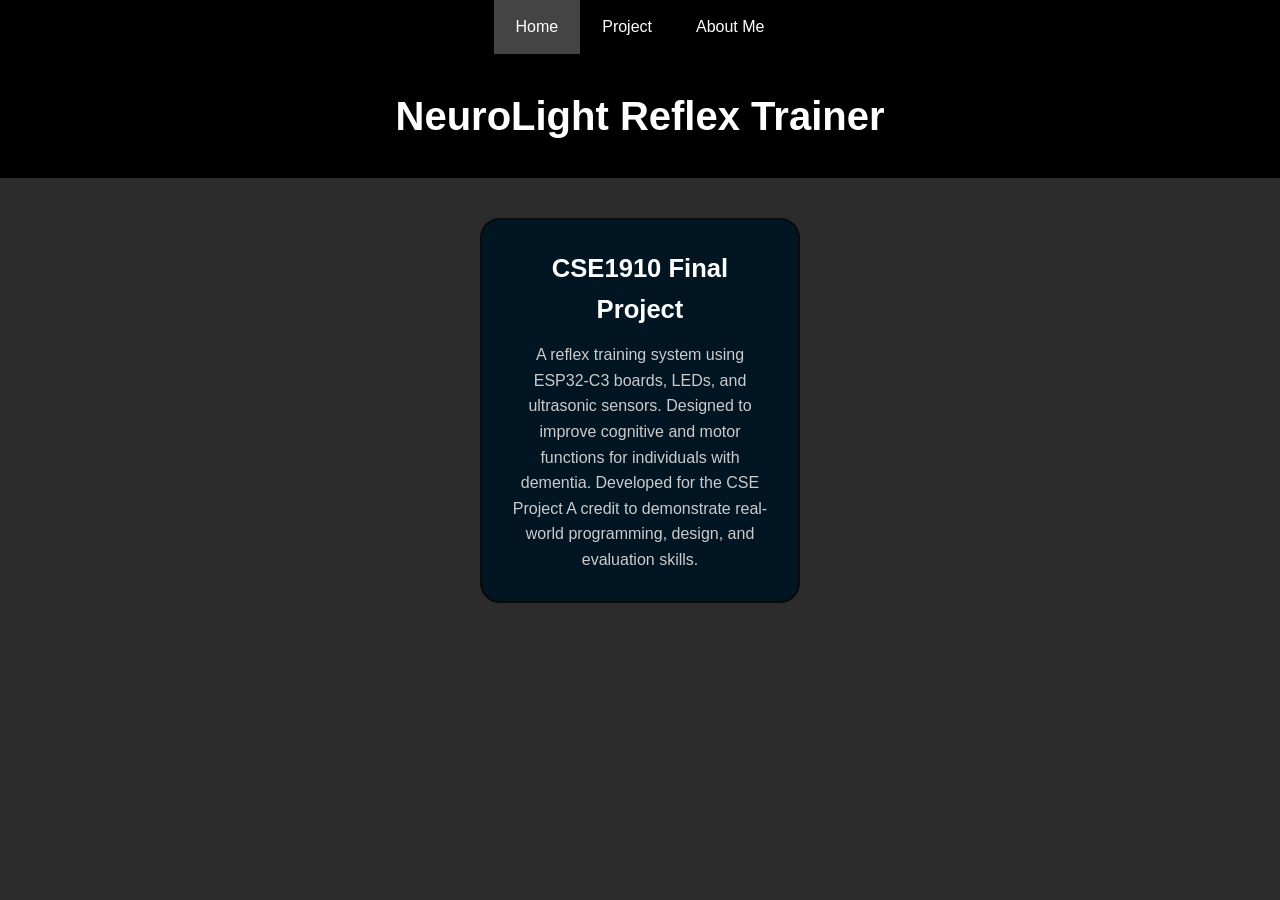
<file: index.html>
<!DOCTYPE html>
<html lang="en">
<head>
  <meta charset="UTF-8" />
  <meta name="viewport" content="width=device-width, initial-scale=1.0"/>
  <link rel="stylesheet" href="StylesMainPage.css"/>
  <title>NeuroLight Reflex Trainer</title>
</head>
<body>
  <!-- Navigation bar -->
  <ul class="center-nav">
    <li><a class="active" href="index.html">Home</a></li>
    <li><a href="Project.html">Project</a></li>
    <li><a href="AboutMe.html">About Me</a></li>
  </ul>

  <!-- Page header -->
  <div class="header">
    <h1>NeuroLight Reflex Trainer</h1>
  </div>

  <!-- Main content card -->
  <div class="card-container">
    <div class="card">
      <div class="card-details">
        <p class="text-title">CSE1910 Final Project</p>
        <p class="text-body">
          A reflex training system using ESP32-C3 boards, LEDs, and ultrasonic sensors.
          Designed to improve cognitive and motor functions for individuals with dementia.
          Developed for the CSE Project A credit to demonstrate real-world programming, design, and evaluation skills.
        </p>
      </div>
      <button class="card-button" onclick="location.href='Project.html'">More Info</button>
    </div>
  </div>
</body>
</html>
</file>
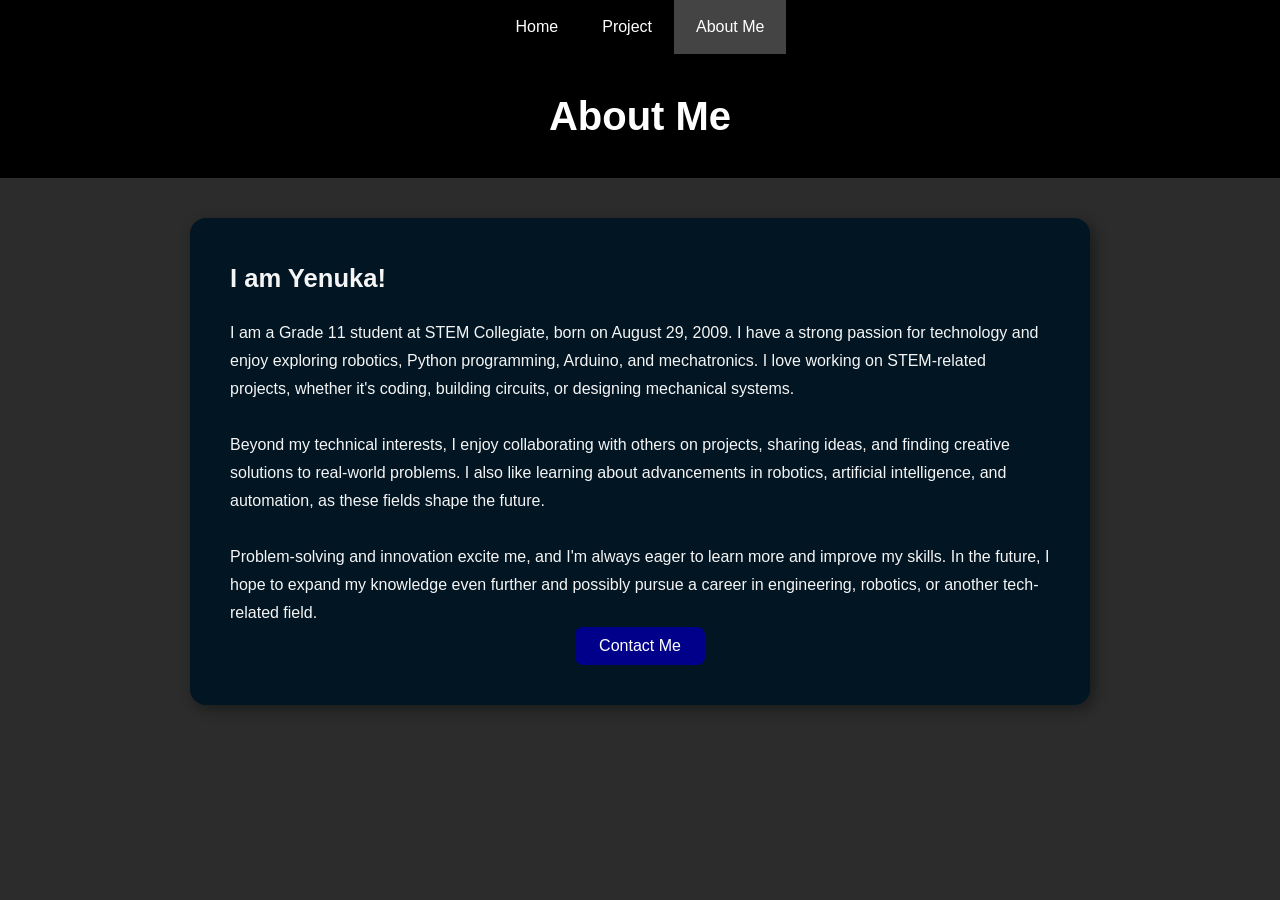
<file: AboutMe.html>
<!DOCTYPE html>
<html lang="en">
<head>
  <meta charset="UTF-8"/>
  <meta name="viewport" content="width=device-width, initial-scale=1.0"/>
  <link rel="stylesheet" href="StylesMainPage.css"/>
  <title>About Me - Yenuka</title>
</head>
<body>
  <!-- Navigation bar -->
  <ul class="center-nav">
    <li><a href="index.html">Home</a></li>
    <li><a href="Project.html">Project</a></li>
    <li><a class="active" href="AboutMe.html">About Me</a></li>
  </ul>

  <!-- Page header -->
  <div class="header">
    <h1>About Me</h1>
  </div>

  <!-- About me content card -->
  <div class="about-card">
    <h2 class="card__content">I am Yenuka!</h2>
    <p>
      I am a Grade 11 student at STEM Collegiate, born on August 29, 2009. I have a strong passion for technology and enjoy exploring robotics, Python programming, Arduino, and mechatronics. 
      I love working on STEM-related projects, whether it's coding, building circuits, or designing mechanical systems.
      <br><br>
      Beyond my technical interests, I enjoy collaborating with others on projects, sharing ideas, and finding creative solutions to real-world problems.
      I also like learning about advancements in robotics, artificial intelligence, and automation, as these fields shape the future.
      <br><br>
      Problem-solving and innovation excite me, and I'm always eager to learn more and improve my skills.
      In the future, I hope to expand my knowledge even further and possibly pursue a career in engineering, robotics, or another tech-related field.
    </p>
    <!-- Contact button -->
    <div class="center-button">
      <button onclick="location.href='mailto:yenukas@outlook.com'">Contact Me</button>
    </div>
  </div>
</body>
</html>
</file>
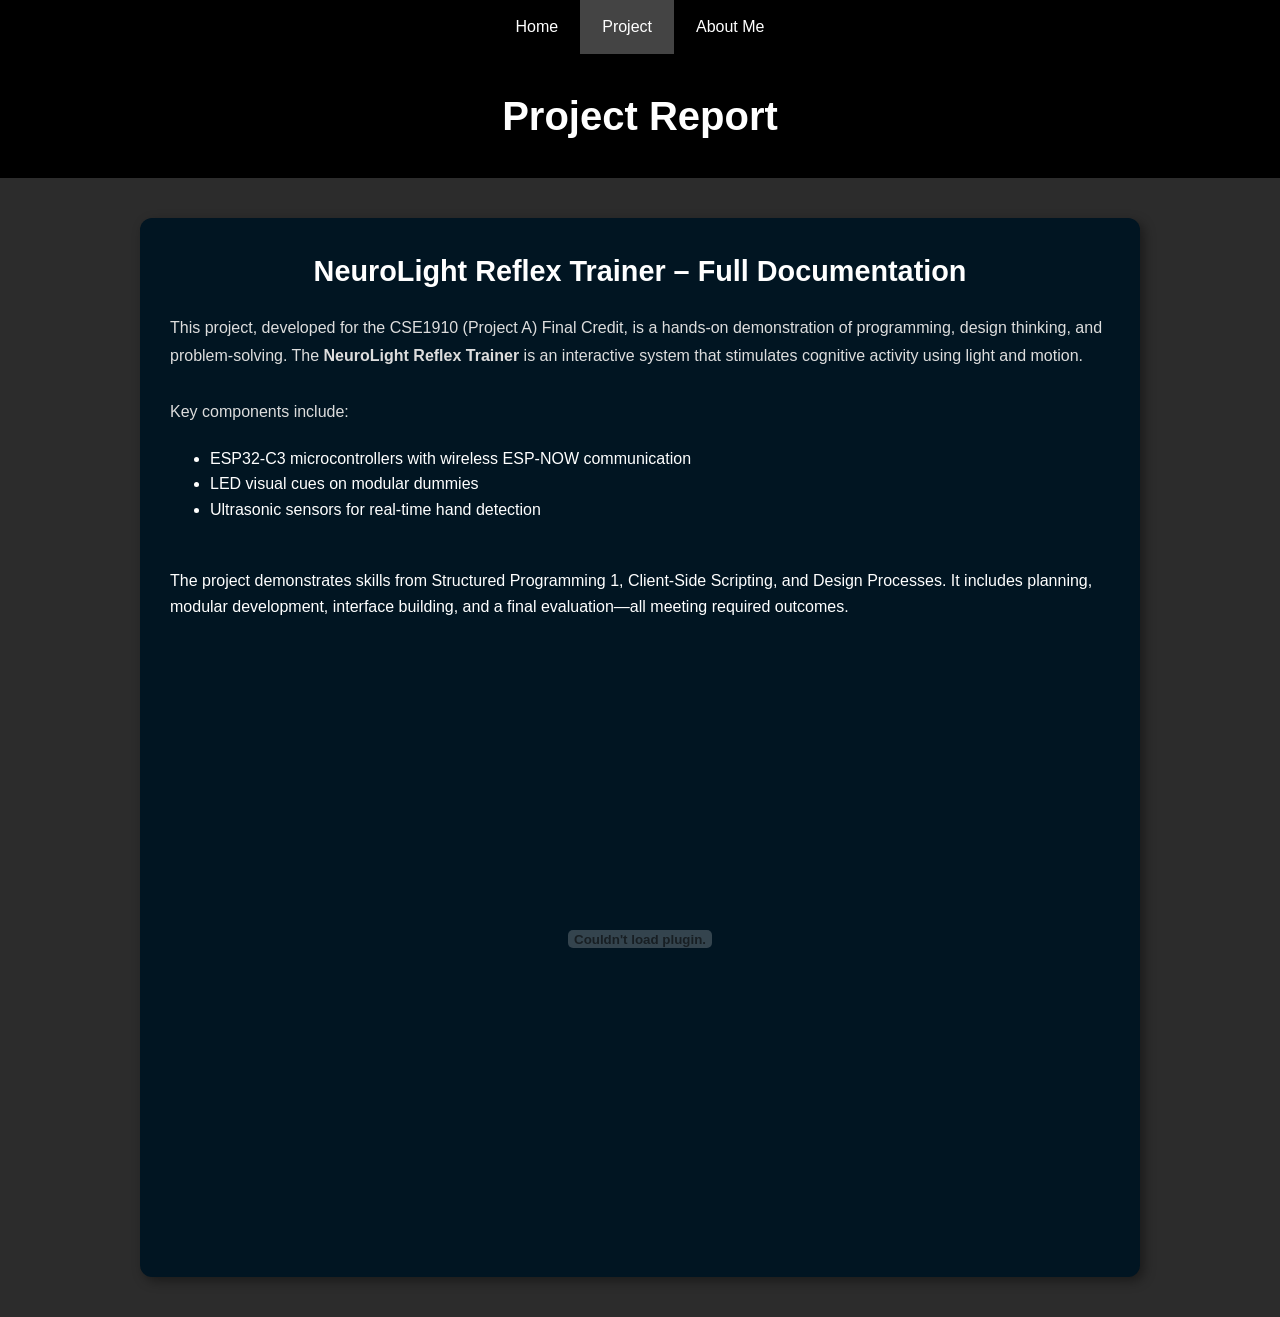
<file: Project.html>
<!DOCTYPE html>
<html lang="en">
<head>
  <meta charset="UTF-8"/>
  <meta name="viewport" content="width=device-width, initial-scale=1.0"/>
  <link rel="stylesheet" href="StylesMainPage.css"/>
  <title>Project - NeuroLight</title>
</head>
<body>
  <!-- Navigation bar -->
  <ul class="center-nav">
    <li><a href="index.html">Home</a></li>
    <li><a class="active" href="Project.html">Project</a></li>
    <li><a href="AboutMe.html">About Me</a></li>
  </ul>

  <!-- Page header -->
  <div class="header">
    <h1>Project Report</h1>
  </div>

  <!-- PDF and project info -->
  <div class="pdf-container">
    <div class="pdf-card">
      <h2>NeuroLight Reflex Trainer – Full Documentation</h2>
      <p style="text-align: left; margin-bottom: 20px;">
        This project, developed for the CSE1910 (Project A) Final Credit, is a hands-on demonstration of programming,
        design thinking, and problem-solving. The <strong>NeuroLight Reflex Trainer</strong> is an interactive system that
        stimulates cognitive activity using light and motion.
        <br><br>
        Key components include:
        <ul style="margin-left: 20px;">
          <li>ESP32-C3 microcontrollers with wireless ESP-NOW communication</li>
          <li>LED visual cues on modular dummies</li>
          <li>Ultrasonic sensors for real-time hand detection</li>
        </ul>
        <br>
        The project demonstrates skills from Structured Programming 1, Client-Side Scripting, and Design Processes.
        It includes planning, modular development, interface building, and a final evaluation—all meeting required outcomes.
      </p>
      <!-- Embedded PDF document -->
      <embed src="NeuroLight_Reflex_Trainer_Report.pdf" type="application/pdf"/>
    </div>
  </div>
</body>
</html>
</file>
<file: StylesMainPage.css>
/* Reset default margins and padding for all elements */
* {
  margin: 0;
  padding: 0;
  box-sizing: border-box;
}

/* Basic body styles */
body {
  font-family: 'Segoe UI', Tahoma, Geneva, Verdana, sans-serif;
  background-color: #2c2c2c;
  color: #f5f5f5;
  line-height: 1.6;
  margin: 0;
  padding: 0;
}

/* Header styling */
.header {
  background-color: black;
  padding: 30px 20px;
  text-align: center;
}

.header h1 {
  font-size: 2.5rem;
  font-weight: bold;
  color: white;
}

/* Navigation bar container */
.center-nav {
  display: flex;
  justify-content: center;
  background-color: black;
  list-style: none;
}

/* Navigation list items */
.center-nav li {
  display: inline-block;
}

/* Navigation links */
.center-nav li a {
  display: block;
  padding: 14px 22px;
  color: white;
  text-decoration: none;
  font-weight: 500;
  transition: background-color 0.3s ease;
}

/* Hover effect for nav links except active */
.center-nav li a:hover:not(.active) {
  background-color: #111;
}

/* Active page nav link */
.active {
  background-color: #444;
}

/* Container for cards */
.card-container {
  display: flex;
  justify-content: center;
  flex-wrap: wrap;
  gap: 30px;
  padding: 40px 20px;
  max-width: 1200px;
  margin: 0 auto;
}

/* Individual card style */
.card {
  width: 320px;
  min-height: 320px;
  border-radius: 20px;
  background: #011522;
  position: relative;
  padding: 1.8rem;
  border: 2px solid #0a0a0a;
  transition: 0.5s ease-out;
  overflow: visible;
  color: white;
}

/* Card content styling */
.card-details {
  color: white;
  height: 100%;
  gap: 0.75em;
  display: grid;
  place-content: center;
  text-align: center;
}

/* Title text in cards */
.text-title {
  font-size: 1.6rem;
  font-weight: bold;
}

/* Body text in cards */
.text-body {
  font-size: 1rem;
  color: #ccc;
}

/* Button inside card, hidden by default */
.card-button {
  transform: translate(-50%, 125%);
  width: 65%;
  border-radius: 1rem;
  border: none;
  background-color: darkblue;
  color: #fff;
  font-size: 1rem;
  padding: 0.6rem 1rem;
  position: absolute;
  left: 50%;
  bottom: 0;
  opacity: 0;
  transition: 0.3s ease-out;
}

/* Card hover effect */
.card:hover {
  border-color: darkblue;
  box-shadow: 0 4px 18px rgba(0, 0, 0, 0.4);
}

/* Show button on hover */
.card:hover .card-button {
  transform: translate(-50%, 50%);
  opacity: 1;
}

/* Container for the PDF embed */
.pdf-container {
  display: flex;
  justify-content: center;
  padding: 40px 20px;
}

/* Card that holds PDF content */
.pdf-card {
  background-color: #011522;
  color: white;
  padding: 30px;
  border-radius: 12px;
  width: 95%;
  max-width: 1000px;
  box-shadow: 4px 4px 12px rgba(0, 0, 0, 0.4);
}

/* PDF card heading */
.pdf-card h2 {
  font-size: 1.8rem;
  margin-bottom: 20px;
  text-align: center;
  color: white;
}

/* PDF card paragraph */
.pdf-card p {
  font-size: 1rem;
  color: #ddd;
  margin-bottom: 20px;
  line-height: 1.75;
}

/* PDF card list style */
.pdf-card ul {
  padding-left: 20px;
  margin-bottom: 20px;
}

/* Embedded PDF styling */
.pdf-card embed {
  width: 100%;
  height: 600px;
  border: none;
  border-radius: 8px;
}

/* About Me content card */
.about-card {
  width: 80%;
  max-width: 900px;
  margin: 40px auto;
  background-color: #011522;
  padding: 40px;
  border-radius: 16px;
  box-shadow: 4px 4px 14px rgba(0, 0, 0, 0.4);
}

/* About card heading */
.about-card h2 {
  font-size: 1.6rem;
  margin-bottom: 20px;
}

/* About card paragraph */
.about-card p {
  color: #f5f5f5;
  font-size: 1rem;
  line-height: 1.75;
}

/* Centered button container */
.center-button {
  text-align: center;
}

/* Button style */
button {
  background-color: darkblue;
  color: white;
  font-size: 16px;
  padding: 10px 24px;
  border: none;
  border-radius: 8px;
  cursor: pointer;
  transition: background-color 0.3s ease;
}

/* Button hover effect */
button:hover {
  background-color: blue;
}

/* Responsive layout for smaller screens */
@media (max-width: 768px) {
  .card-container, .pdf-container {
    flex-direction: column;
    align-items: center;
    padding: 20px;
  }

  .pdf-card embed {
    height: 400px;
  }
}
</file>
